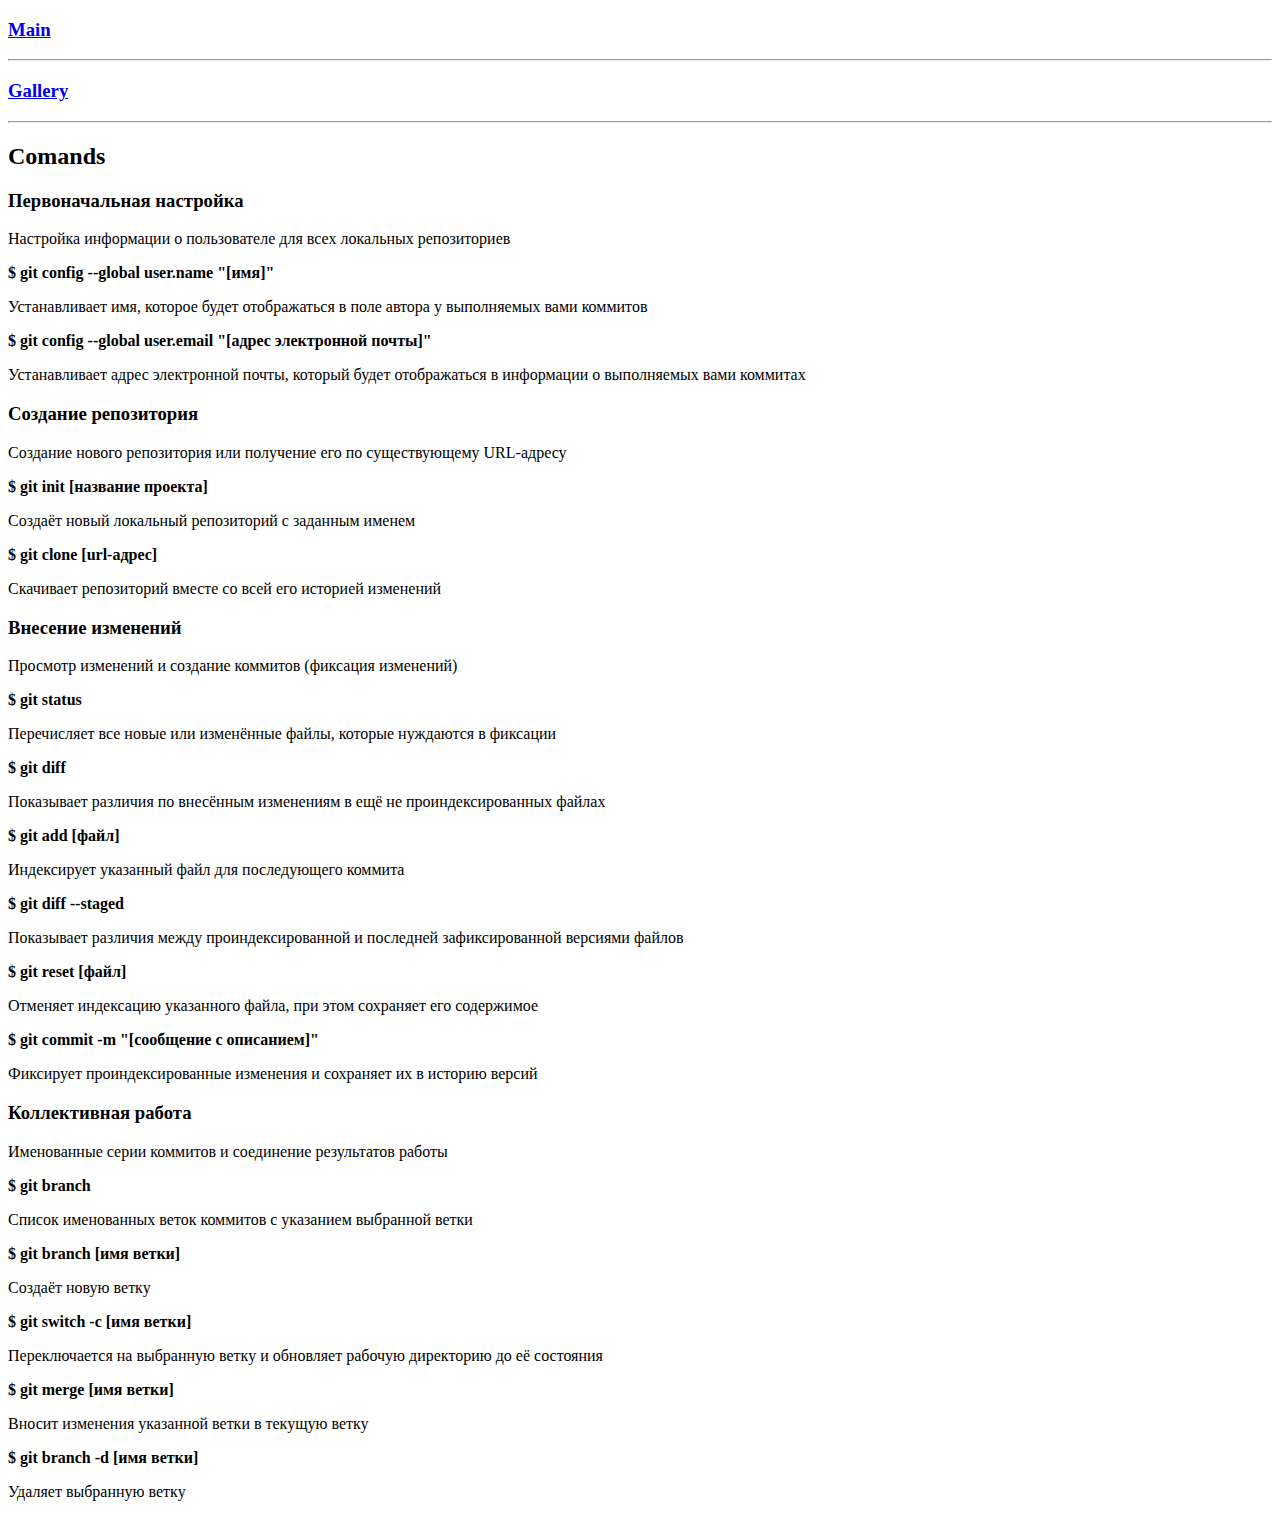
<file: index.html>
<!DOCTYPE html>
<html lang="en">
<head>
    <meta charset="UTF-8">
    <meta http-equiv="X-UA-Compatible" content="IE=edge">
    <meta name="viewport" content="width=device-width, initial-scale=1.0">
    <title>Comands</title>
</head>
<body>
    <header>
        <nav>
            <a href="./index.html"><h3>Main</h3></a>
        </nav>
        <hr>
        <nav>
            <a href="./pages/gallery.html"><h3>Gallery</h3></a>
        </nav>
        <hr>
    </header>
    <main>
        <div>
            <h2>Comands</h2>
        </div>
        <div>
            <h3>Первоначальная настройка</h3>
            <p>Настройка информации о пользователе для всех локальных репозиториев</p>
            <p><b>$ git config --global user.name "[имя]"</b></p>
            <p>Устанавливает имя, которое будет отображаться в поле автора у выполняемых вами коммитов</p>
            <p><b>$ git config --global user.email "[адрес электронной почты]"</b></p>
            <p>Устанавливает адрес электронной почты, который будет отображаться в информации о выполняемых вами коммитах</p>
        </div>
        <div>
            <h3> Создание репозитория</h3>
            <p>Создание нового репозитория или получение его по существующему URL-адресу</p>
            <p><b>$ git init [название проекта]</b></p>
            <p>Создаёт новый локальный репозиторий с заданным именем</p>
            <p><b>$ git clone [url-адрес]</b></p>
            <p>Скачивает репозиторий вместе со всей его историей изменений</p>
        </div>
        <div>
            <h3>Внесение изменений</h3>
            <p>Просмотр изменений и создание коммитов (фиксация изменений)</p>
            <p><b>$ git status</b></p>
            <p>Перечисляет все новые или изменённые файлы, которые нуждаются в фиксации</p>
            <p><b>$ git diff</b></p>
            <p>Показывает различия по внесённым изменениям в ещё не проиндексированных файлах</p>
            <p><b>$ git add [файл]</b></p>
            <p>Индексирует указанный файл для последующего коммита</p>
            <p><b>$ git diff --staged</b></p>
            <p>Показывает различия между проиндексированной и последней зафиксированной версиями файлов</p>
            <p><b>$ git reset [файл]</b></p>
            <p>Отменяет индексацию указанного файла, при этом сохраняет его содержимое</p>
            <p><b>$ git commit -m "[сообщение с описанием]"</b></p>
            <p>Фиксирует проиндексированные изменения и сохраняет их в историю версий</p>
        </div>
        <div>
            <h3>Коллективная работа</h3>
            <p>Именованные серии коммитов и соединение результатов работы</p>
            <p><b>$ git branch</b></p>
            <p>Список именованных веток коммитов с указанием выбранной ветки</p>
            <p><b>$ git branch [имя ветки]</b></p>
            <p>Создаёт новую ветку</p>
            <p><b>$ git switch -c [имя ветки]</b></p>
            <p>Переключается на выбранную ветку и обновляет рабочую директорию до её состояния</p>
            <p><b>$ git merge [имя ветки]</b></p>
            <p>Вносит изменения указанной ветки в текущую ветку</p>
            <p><b>$ git branch -d [имя ветки]</b></p>
            <p>Удаляет выбранную ветку</p>
        </div>       
    </main>
</body>
</html>
</file>
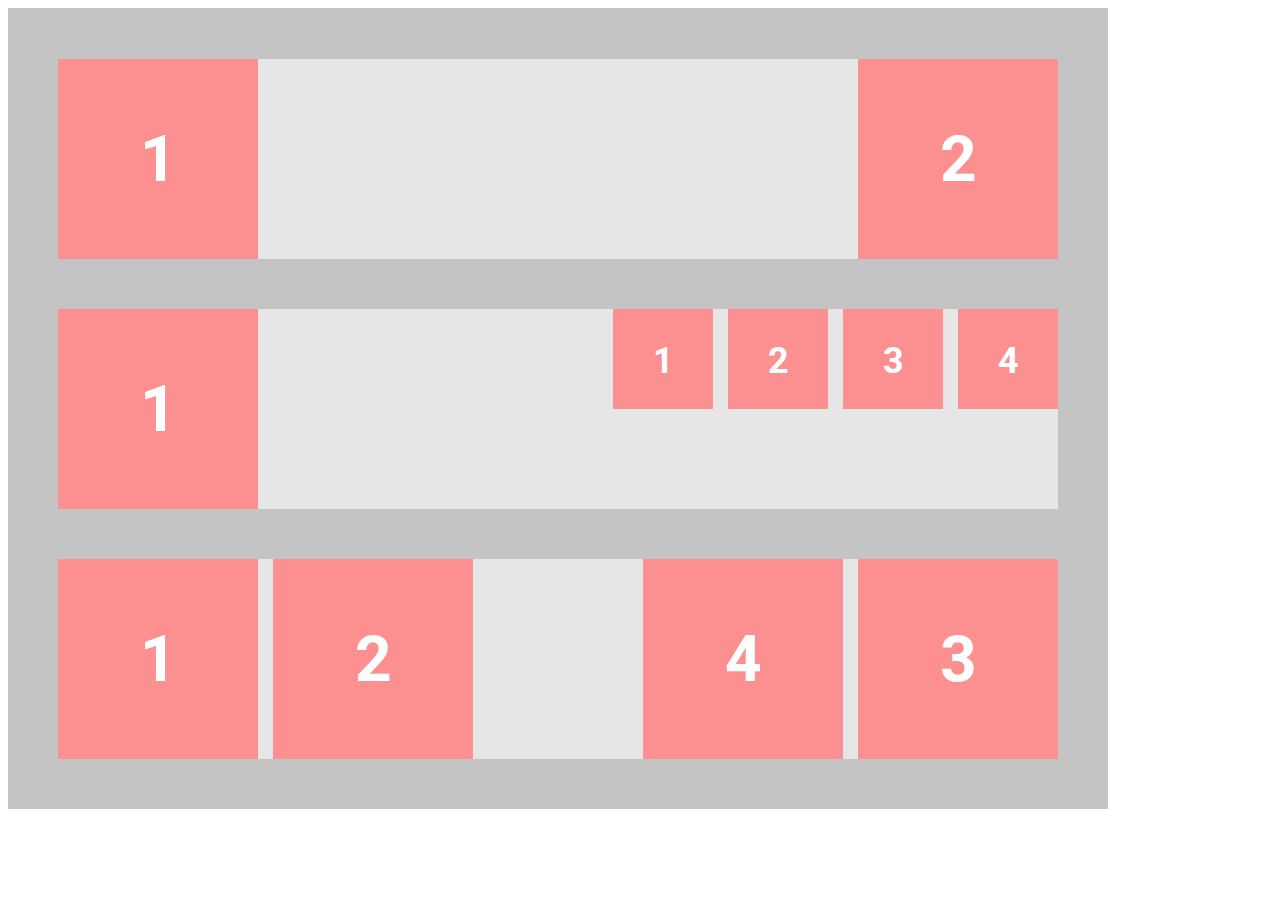
<file: ДЗ 9. Флоати/index.html>
<!DOCTYPE html>
<html lang="en">
<head>
    <meta charset="UTF-8">
    <meta http-equiv="X-UA-Compatible" content="IE=edge">
    <meta name="viewport" content="width=device-width, initial-scale=1.0">
    <title>float</title>
    <link rel="preconnect" href="https://fonts.googleapis.com">
    <link rel="preconnect" href="https://fonts.gstatic.com" crossorigin>
    <link href="https://fonts.googleapis.com/css2?family=Roboto:wght@700&display=swap" rel="stylesheet">
    <link rel="stylesheet" href="./css/style.css">
</head>
<body>
    <div class="container" >
        <div class="group" >
            <div class="box left">1</div>
            <div class="box right">2</div>
        </div>
        <div class="group">
            <div class="box left">1</div>
            <div class="box small right">4</div>
            <div class="box small right">3</div>
            <div class="box small right">2</div>
            <div class="box small right">1</div>
        </div>
        <div class="group">
            <div class="box left">1</div>
            <div class="box left">2</div>
            <div class="box right">3</div>
            <div class="box right">4</div>
        </div>
    </div>
</body>
</html>
</file>
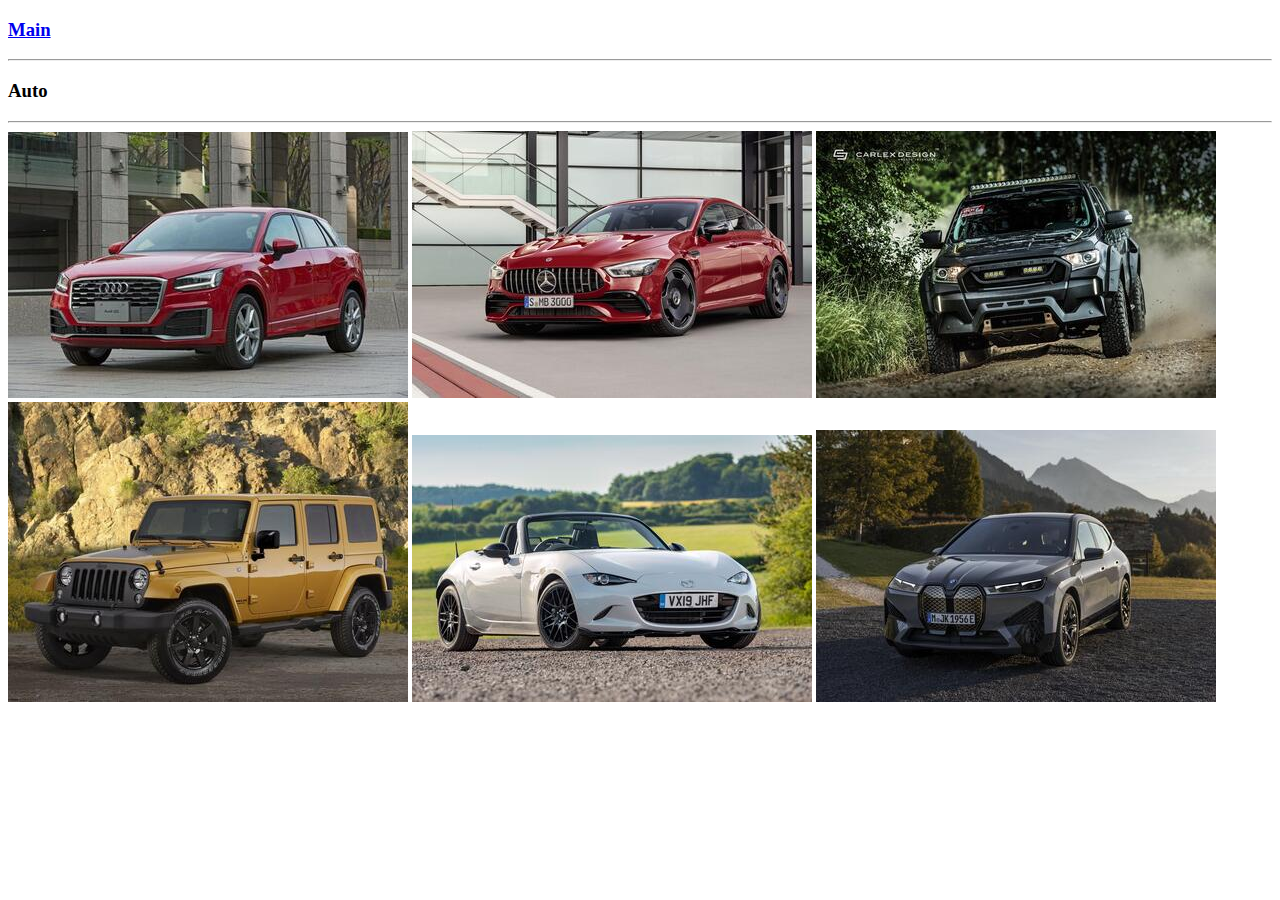
<file: pages/gallery.html>
<!DOCTYPE html>
<html lang="en">
<head>
    <meta charset="UTF-8">
    <meta http-equiv="X-UA-Compatible" content="IE=edge">
    <meta name="viewport" content="width=device-width, initial-scale=1.0">
    <title>gallery</title>
</head>
<body>
    <header>
        <nav>
            <a href="../index.html"><h3>Main</h3></a>
        </nav> 
        <hr>
    </header>
    <main>
        <div>
            <h3>Auto</h3>
        </div>
        <hr>
        <div>
            <img src="../images/Audi.jpg" alt="img">
            <img src="../images/BMW.jpg" alt="img">
            <img src="../images/Ford.jpg" alt="img">
            <img src="../images/Jeep.jpg" alt="img">
            <img src="../images/Mazda.jpg" alt="img">
            <img src="../images/Mercedes.jpg" alt="img">
        </div>
    </main>
   
</body>
</html>
</file>
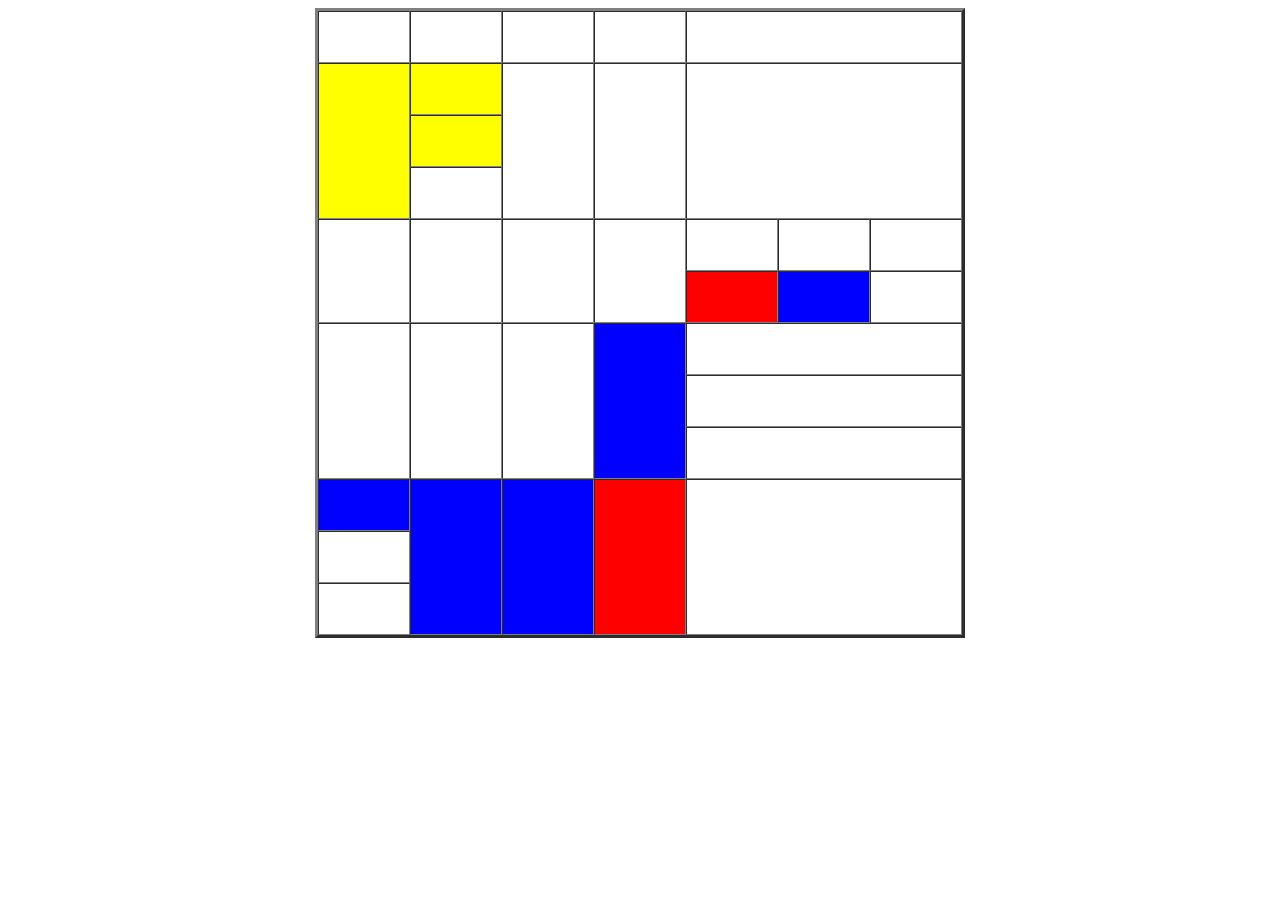
<file: ДЗ 2. Таблиця/table.html>
<!DOCTYPE html>
<html lang="uk">
<head>
	<meta charset="UTF-8">
	<meta http-equiv="X-UA-Compatible" content="IE=edge">
	<meta name="viewport" content="width=device-width, initial-scale=1.0">
	<title>table</title>
</head>
<body>
	<main>
        <div>
            <table frames="border" border="3" align="center" width="650" cellspacing="0" cellpadding="25">
                <tr>
                    <th></th>
                    <th></th>
                    <th></th>
                    <th></th>
                    <th colspan="3"></th>
                </tr>
                <tr>
                    <th rowspan="3" bgcolor="yellow"></th>
                    <th bgcolor="yellow"></th>
                    <th rowspan="3"></th>
                    <th rowspan="3"></th>
                    <th colspan="3" rowspan="3"></th>
                </tr> 
                <tr>
                    <th bgcolor="yellow"></th>
                </tr> 
                <tr>
                    <th></th>
                </tr> 
                <tr>
                    <th rowspan="2"></th>
                    <th rowspan="2"></th>
                    <th rowspan="2"></th>
                    <th rowspan="2"></th>
                    <th></th>
                    <th></th>
                    <th></th>
                </tr> 
                <tr>
                    <th bgcolor="red"></th>
                    <th bgcolor="blue"></th>
                    <th></th>
                </tr> 
                <tr>
                    <th rowspan="3"></th>
                    <th rowspan="3"></th>
                    <th rowspan="3"></th>
                    <th rowspan="3" bgcolor="blue"></th>
                    <th colspan="3"></th>
                </tr> 
                <tr>
                    <th colspan="3"></th>
                </tr> 
                <tr>
                    <th colspan="3"></th>
                </tr> 
                <tr>
                    <th bgcolor="blue"></th>
                    <th rowspan="3" bgcolor="blue"></th>
                    <th rowspan="3" bgcolor="blue"></th>
                    <th rowspan="3" bgcolor="red"></th>
                    <th colspan="3" rowspan="3"></th>
                </tr> 
                <tr>
                    <th></th>
                </tr> 
                <tr>
                    <th></th>
                </tr>
            </table>
        </div>
    </main>
</body>
</html>
</file>
<file: ДЗ 9. Флоати/css/style.css>
@font-face {
    font-family: 'Roboto-Bold';
    src: url(../font/Roboto-Bold.ttf);
}
* {
    box-sizing: border-box;
    font-family:'Roboto-Bold';
}
.container {
    background-color: #C4C4C4;
    width: 1100px;
    height: 800px;
    border: 50px solid #C4C4C4;
    margin-bottom: 100px;
    border-top: 1px solid #C4C4C4;
    height: auto;
}
.group::after {
    content: '';
    display: block;
    clear: both;
}
.group {
    background: #E6E6E6;
    margin-top: 50px;
}
.box {
    background-color:#FC8F8F;
    color: #FFFFFF;
    width: 200px;
    height: 200px;
    text-align: center;
    font-size: 36px;
}
.left {
    float: left;
    margin-right: 15px;  
    font-size: 64px;
    line-height: 75px;
    padding-top: 63px;
}
.right {
    float: right;
    margin-left: 15px;
    font-size: 64px;
    line-height: 75px;
    padding-top: 63px;
}
.small {
    width: 100px;
    height: 100px;
    background-color: #FC8F8F;
    color: #FFFFFF;
    text-align: center;
    margin-left: 15px;
    font-size: 36px;
    line-height: 42px;
    padding-top: 31px;
}
</file>
